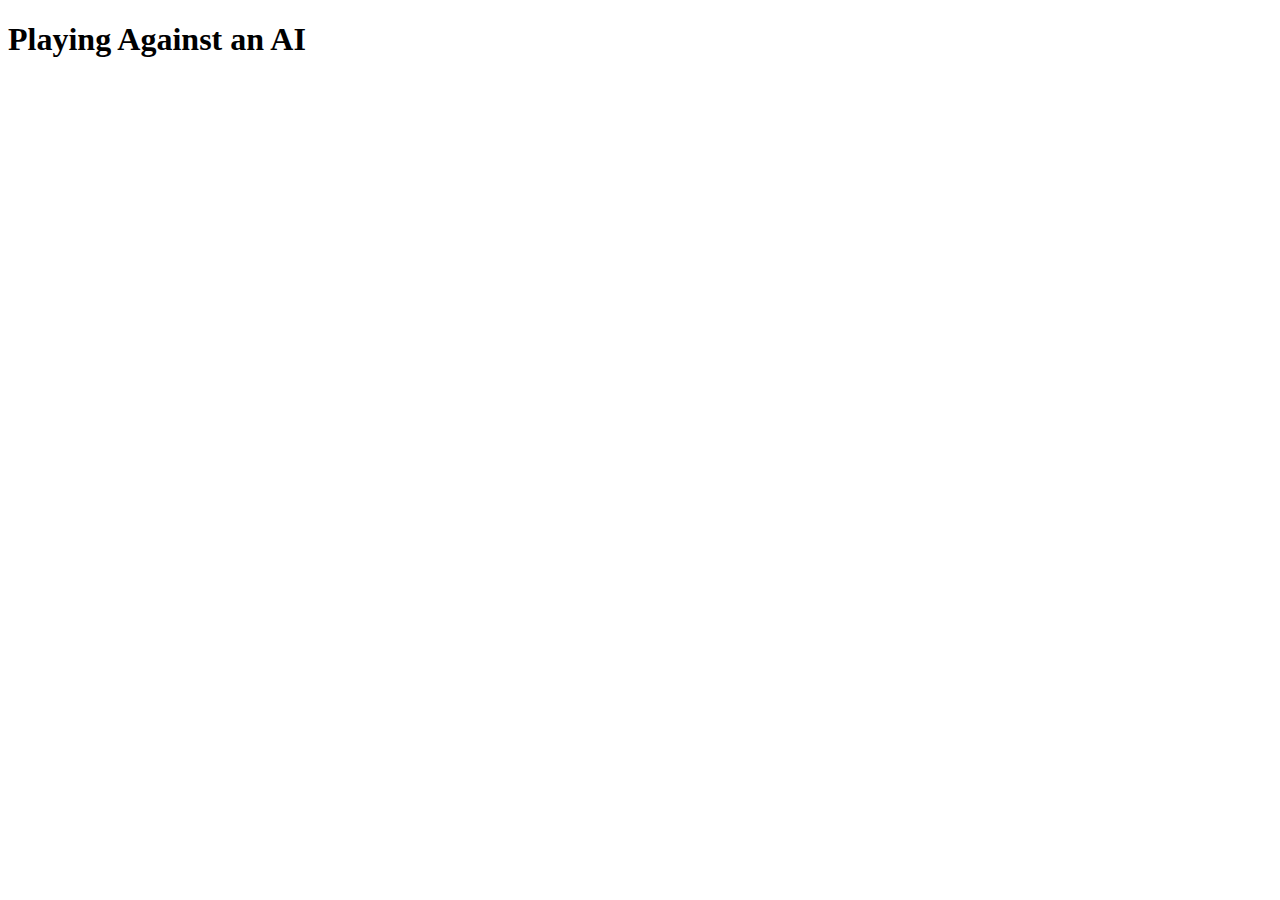
<file: ai.html>
<!DOCTYPE html>
<html lang="en">
<head>
    <meta charset="UTF-8">
    <meta name="viewport" content="width=device-width, initial-scale=1.0">
    <title>Playing Against AI</title>
</head>
<body>
    <h1>Playing Against an AI</h1>
</body>
</html>
</file>
